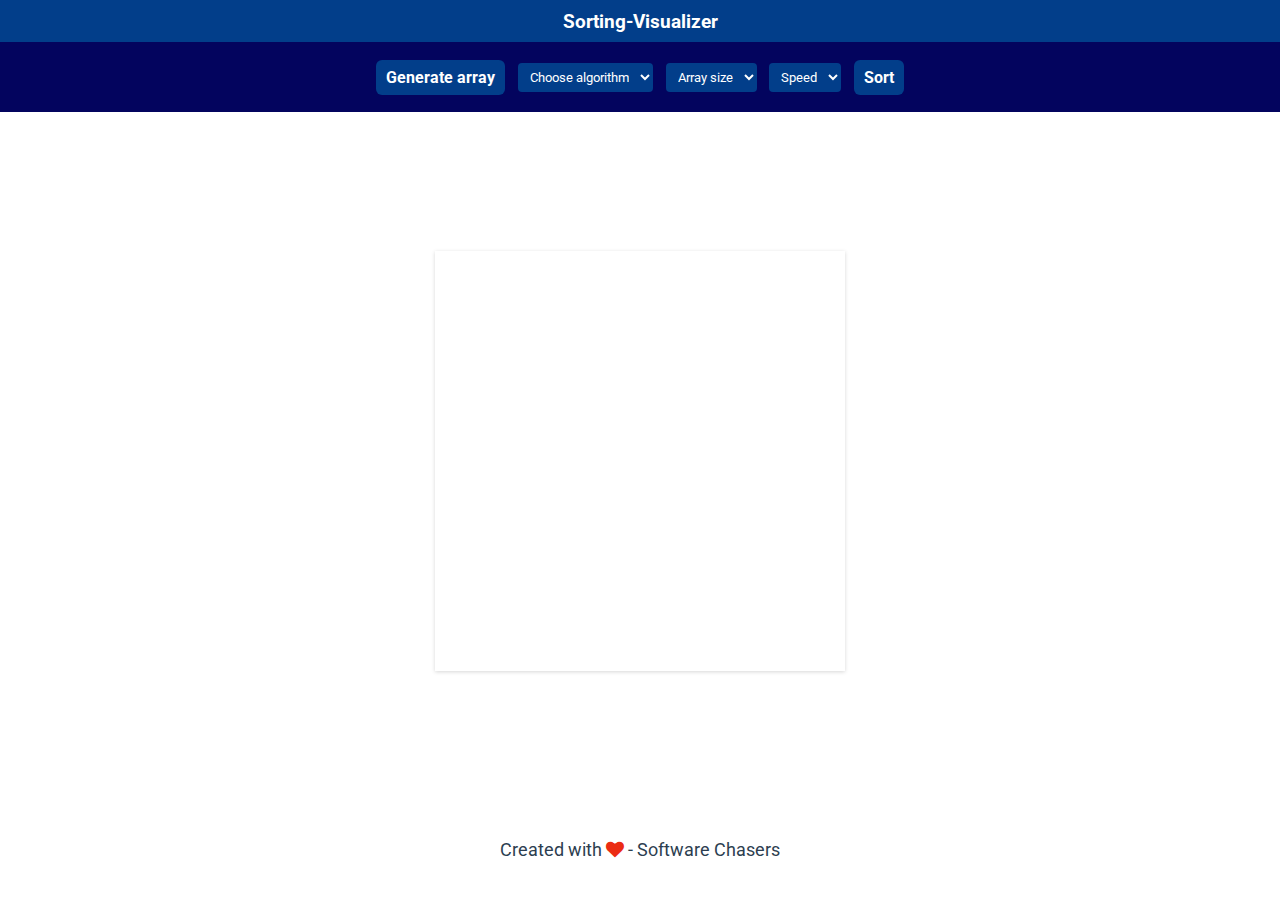
<file: index.html>
<!DOCTYPE html>
<html lang="en">

<head>
  <meta charset="UTF-8" />
  <meta name="viewport" content="width=device-width, initial-scale=1.0" />
  <link rel="stylesheet" href="https://cdnjs.cloudflare.com/ajax/libs/font-awesome/4.7.0/css/font-awesome.min.css" />
  <link rel="preconnect" href="https://fonts.googleapis.com" />
  <link rel="preconnect" href="https://fonts.gstatic.com" crossorigin />
  <link href="https://fonts.googleapis.com/css2?family=Roboto:wght@300;400&display=swap" rel="stylesheet" />

  <link rel="shortcut icon" type="image/x-icon" href="Website logo new.jpg" />
  <link rel="stylesheet" href="style.css" />
  <title>Sorting-visualizer</title>
</head>

<body>
  <div class="nav-container">
    <h2 class="title" onclick="window.location.reload()">
      Sorting-Visualizer
    </h2>
    <div class="navbar" id="navbar">
      <a id="random" onclick="RenderScreen()">Generate array</a>
      <span class="options">
        <select name="select sort algorithm" id="menu" class="algo-menu">
          <option value="0">Choose algorithm</option>
          <option value="1">Bubble Sort</option>
          <option value="2">Selection Sort</option>
          <option value="3">Insertion Sort</option>
          <option value="4">Merge Sort</option>
          <option value="5">Quick Sort</option>
        </select>
      </span>
      <span class="options">
        <select name="select array size" id="menu" class="size-menu">
          <option value="0">Array size</option>
          <option value="5">5</option>
          <option value="10">10</option>
          <option value="15">15</option>
          <option value="20">20</option>
          <option value="30">30</option>
          <option value="40">40</option>
          <option value="50">50</option>
          <option value="60">60</option>
          <option value="70">70</option>
          <option value="80">80</option>
          <option value="90">90</option>
          <option value="100">100</option>
        </select>
      </span>
      <span class="options">
        <select name="speed of visualization" id="menu" class="speed-menu">
          <option value="0">Speed</option>
          <option value="0.5">0.50x</option>
          <option value="0.75">0.75x</option>
          <option value="1">1.00x</option>
          <option value="2">2.00x</option>
          <option value="4">4.00x</option>
        </select>
      </span>
      <a class="start">Sort</a>
      <a class="icon"><i class="fa fa-bars"></i></a>
    </div>
  </div>
  <div class="center">
    <div class="array"></div>
  </div>
  <footer class="footer">
    <p>Created with <i class="fa fa-heart"></i> - Software Chasers</p>
    <p>
  </footer>
  <script src="app.js"></script>
  <script src="helper.js"></script>
  <script src="sort-algorithms.js"></script>
</body>

</html>
</file>
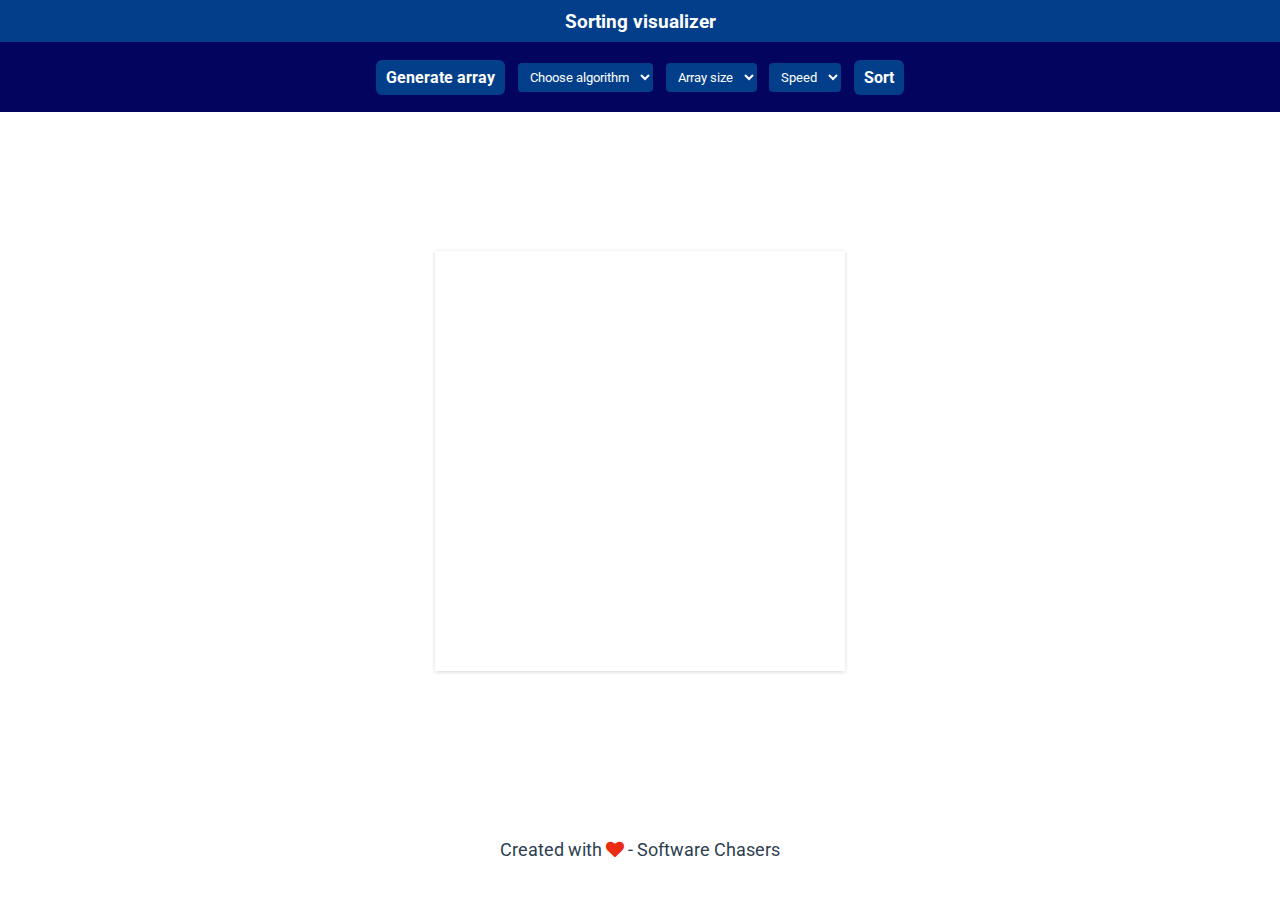
<file: main.html>
<!DOCTYPE html>
<html lang="en">

<head>
  <meta charset="UTF-8" />
  <meta name="viewport" content="width=device-width, initial-scale=1.0" />
  <link rel="stylesheet" href="https://cdnjs.cloudflare.com/ajax/libs/font-awesome/4.7.0/css/font-awesome.min.css" />
  <link rel="preconnect" href="https://fonts.googleapis.com" />
  <link rel="preconnect" href="https://fonts.gstatic.com" crossorigin />
  <link href="https://fonts.googleapis.com/css2?family=Roboto:wght@300;400&display=swap" rel="stylesheet" />

  <link rel="shortcut icon" type="image/x-icon" href="Website logo new.jpg" />
  <link rel="stylesheet" href="style.css" />
  <title>Sorting visualizer</title>
</head>

<body>
  <div class="nav-container">
    <h2 class="title" onclick="window.location.reload()">
      Sorting visualizer
    </h2>
    <div class="navbar" id="navbar">
      <a id="random" onclick="RenderScreen()">Generate array</a>
      <span class="options">
        <select name="select sort algorithm" id="menu" class="algo-menu">
          <option value="0">Choose algorithm</option>
          <option value="1">Bubble Sort</option>
          <option value="2">Selection Sort</option>
          <option value="3">Insertion Sort</option>
          <option value="4">Merge Sort</option>
          <option value="5">Quick Sort</option>
        </select>
      </span>
      <span class="options">
        <select name="select array size" id="menu" class="size-menu">
          <option value="0">Array size</option>
          <option value="5">5</option>
          <option value="10">10</option>
          <option value="15">15</option>
          <option value="20">20</option>
          <option value="30">30</option>
          <option value="40">40</option>
          <option value="50">50</option>
          <option value="60">60</option>
          <option value="70">70</option>
          <option value="80">80</option>
          <option value="90">90</option>
          <option value="100">100</option>
        </select>
      </span>
      <span class="options">
        <select name="speed of visualization" id="menu" class="speed-menu">
          <option value="0">Speed</option>
          <option value="0.5">0.50x</option>
          <option value="0.75">0.75x</option>
          <option value="1">1.00x</option>
          <option value="2">2.00x</option>
          <option value="4">4.00x</option>
        </select>
      </span>
      <a class="start">Sort</a>
      <a class="icon"><i class="fa fa-bars"></i></a>
    </div>
  </div>
  <div class="center">
    <div class="array"></div>
  </div>
  <footer class="footer">
    <p>Created with <i class="fa fa-heart"></i> - Software Chasers</p>
    <p>
  </footer>
  <script src="app.js"></script>
  <script src="helper.js"></script>
  <script src="sort-algorithms.js"></script>
</body>

</html>
</file>
<file: style.css>
:root {
  --primary-color: #023E8A;
  --secondary-color: #03045E;
}
* {
 
  margin: 0;
  padding: 0;
  box-sizing: border-box;
  font-family: "Roboto", sans-serif;
  user-select: none;
}
body {
  position: relative;
  min-height: 100vh;
  text-align: center;
  display: flex;
  justify-content: space-between;
  flex-direction: column;
  align-items: stretch;
}

.title {
  background-color: var(--primary-color);
  text-align: center;
  font-size: 1.2em;
  padding-block: 0.5em;
  color: #fff;
  cursor: pointer;
}

.navbar {
  display: flex;
  justify-content: center;
  align-items: center;
  flex-wrap: wrap;
  gap: 0.8em;
  font-size: 16px;
  min-height: 70px;
  padding-block: 0.6em;
  background-color: var(--secondary-color);
  transition: all 0.5s cubic-bezier(0.645, 0.045, 0.355, 1);
}
.navbar a {
  all: unset;
  cursor: pointer;
  color: #fff;
  font-weight: bold;
  padding: 8px 10px;
  border-radius: 6px;
  transition: 0.3s;
  background-color: #023E8A;
}
.navbar a:hover {
  background-color: transparent;
}
.navbar #menu {
  width: fit-content;
  outline: none;
  border: none;
  border-radius: 4px;
  padding: 6px 8px;
  background-color: #023E8A;
  color: white;
}
.navbar > .icon {
  display: none;
}
#menu,
#random,
#start {
  cursor: pointer;
}

.center {
  margin: 0 auto;
  box-shadow: rgba(0, 0, 0, 0.16) 0px 1px 4px; /* Added shadow to make page border free */
  height: 420px;
  width: 410px;
  max-height: 731px;
}
.array {
  display: flex;
  align-items: flex-start;
  min-height: 100%;
  height: 100%;
  padding: 1rem;
  flex-direction: row;
}
.cell {
  display: flex;
  align-items: flex-start;
  flex: 0.5;
  width: 0.000001%;
  margin: 1px;
  background-color: #CAF0F8;
  resize: horizontal;
  position: relative;
  transition: all 0.4s ease-in;
}
.cell.done {
  background-color: #0096C7;
  border-color: #0096C7;
  color: white;
  transition: all 0.4s ease-out;
}
.cell.visited {
  border-color: #6184d8;
  background-color: #6184d8;
  color: white;
  transition: 0.5s;
}
.cell.current {
  border-color: #90E0EF;
  background-color: #90E0EF;
  color: white;
  transition: all 0.4s ease-out;
}
.cell.min {
  background-color: #48CAE4;
  border-color: #48CAE4;
  color: white;
  transition: all 0.4s ease-out;
}

.fa.fa-heart {
  color: #eb2c13;
}
footer {
  text-align: center;
  font-size: 18px;
  color: #2c3e50;
  padding: 1.6em;
}
.footer > p:nth-child(1) {
  margin-bottom: 0.6em;
}
.link {
  text-decoration: none;
  font-weight: bold;
  color: #ff5252;
  font-size: 20px;
}


@media screen and (max-width: 600px) {
  .navbar {
    gap: 0.4em;
  }
  .title {
    font-size: 17px;
  }
  .navbar *,
  .navbar a {
    font-size: 14px;
  }
  .footer {
    font-size: 18px;
  }
  a#random {
    order: 4;
  }
  a.start {
    order: 5;
  }
}
@media screen and (max-width: 550px) {
  .center {
    width: 95%;
  }
}
</file>
